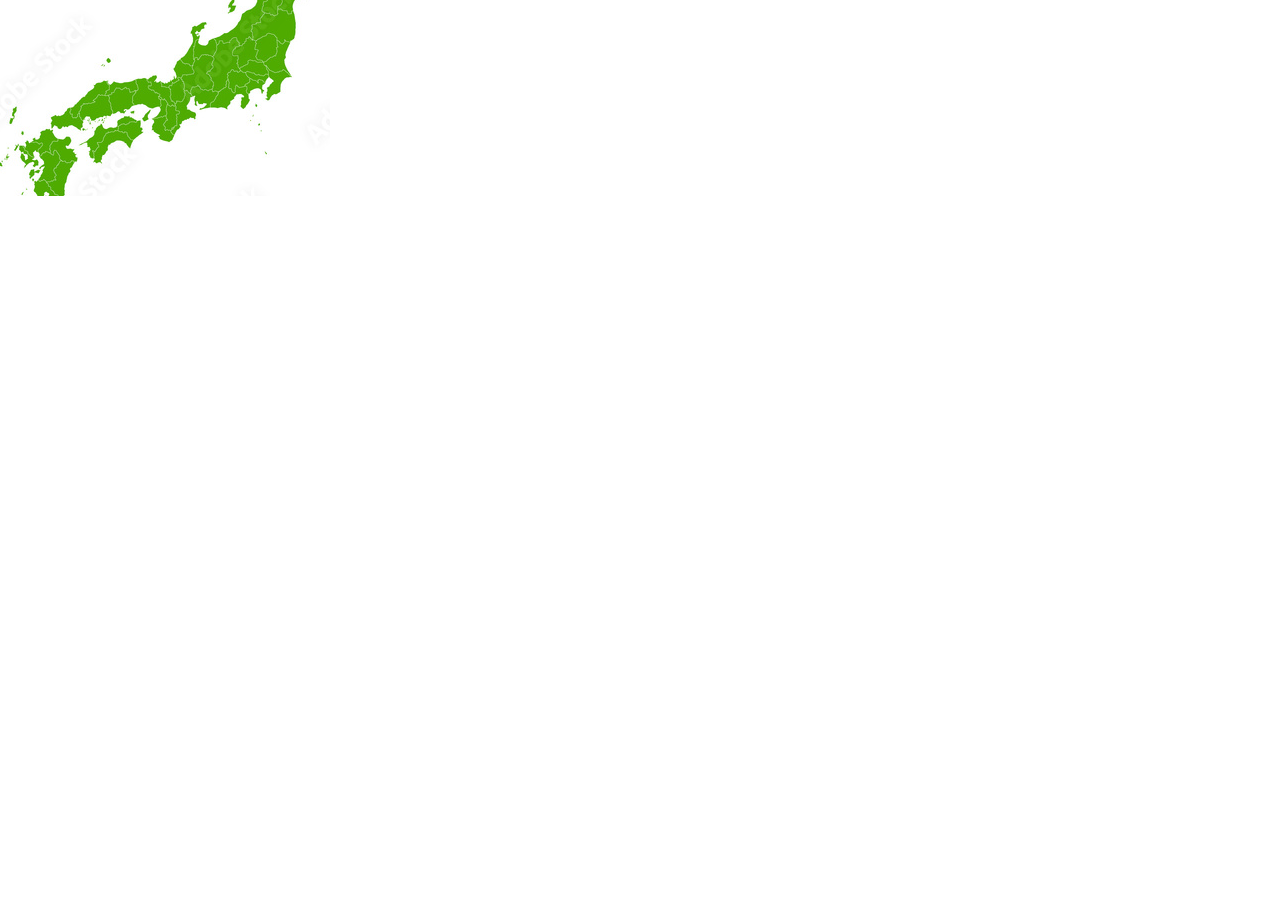
<file: img/C-_Users_Ryohei_OneDrive_デスクトップ_Access-map.html>
<html>
<head>
<title>C:\Users\Ryohei\OneDrive\デスクトップ\Access map</title>
<meta http-equiv="Content-Type" content="text/html; charset=utf-8">
</head>
<body bgcolor="#FFFFFF" leftmargin="0" topmargin="0" marginwidth="0" marginheight="0">
<!-- Save for Web Slices (C:\Users\Ryohei\OneDrive\デスクトップ\Access map.tif) -->
<img src="images/C-_Users_Ryohei_OneDrive_&#x30c7;&#x30b9;&#x30af;&#x30c8;&#x30c3;&#x30d7;_Access-map.png" width="330" height="196" alt="">
<!-- End Save for Web Slices -->
</body>
</html>
</file>
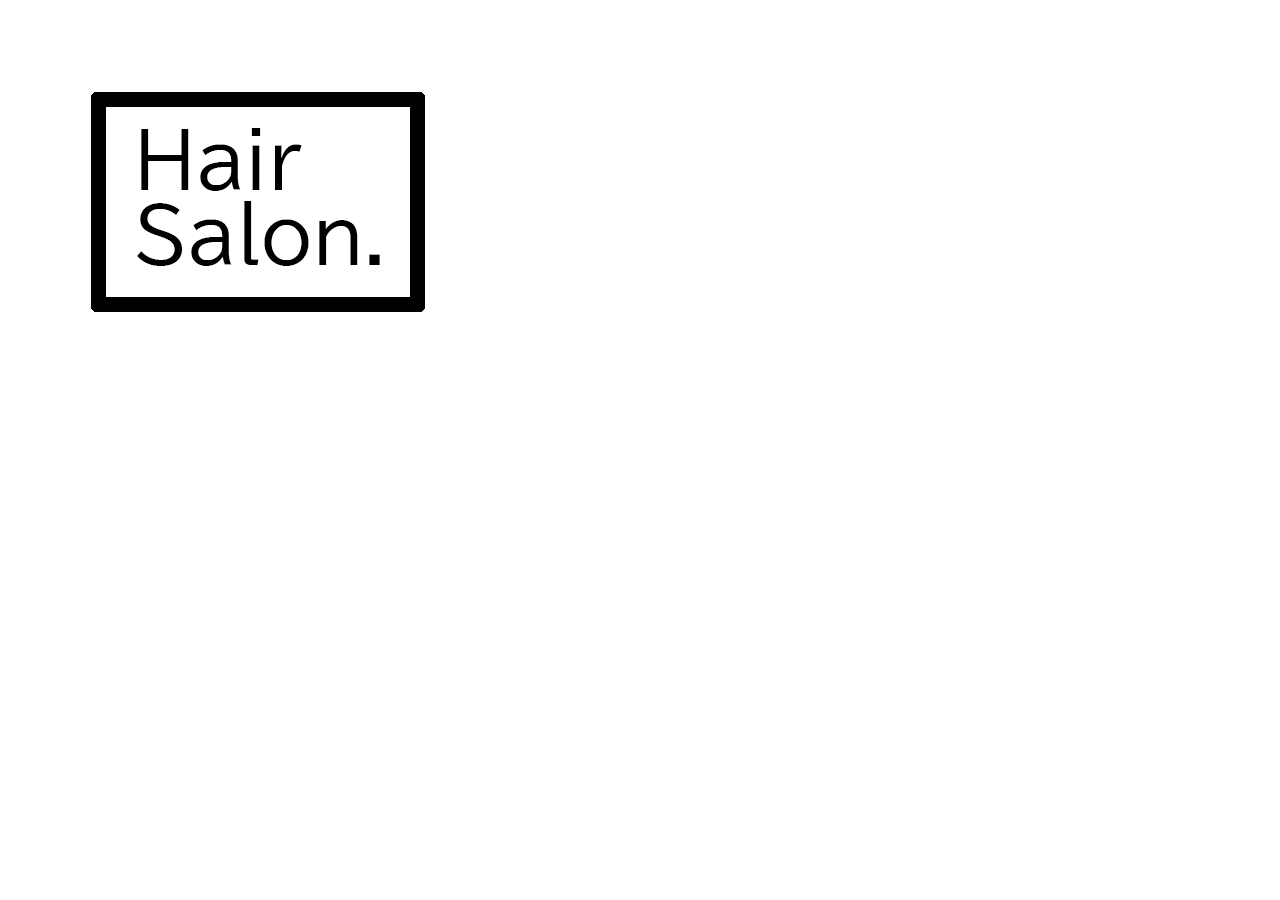
<file: img/C-_Users_Ryohei_OneDrive_デスクトップ_header-logo.html>
<html>
<head>
<title>C:\Users\Ryohei\OneDrive\デスクトップ\header-logo</title>
<meta http-equiv="Content-Type" content="text/html; charset=utf-8">
</head>
<body bgcolor="#FFFFFF" leftmargin="0" topmargin="0" marginwidth="0" marginheight="0">
<!-- Save for Web Slices (C:\Users\Ryohei\OneDrive\デスクトップ\header-logo.tif) -->
<img src="images/C-_Users_Ryohei_OneDrive_&#x30c7;&#x30b9;&#x30af;&#x30c8;&#x30c3;&#x30d7;_header-logo.png" width="511" height="413" alt="">
<!-- End Save for Web Slices -->
</body>
</html>
</file>
